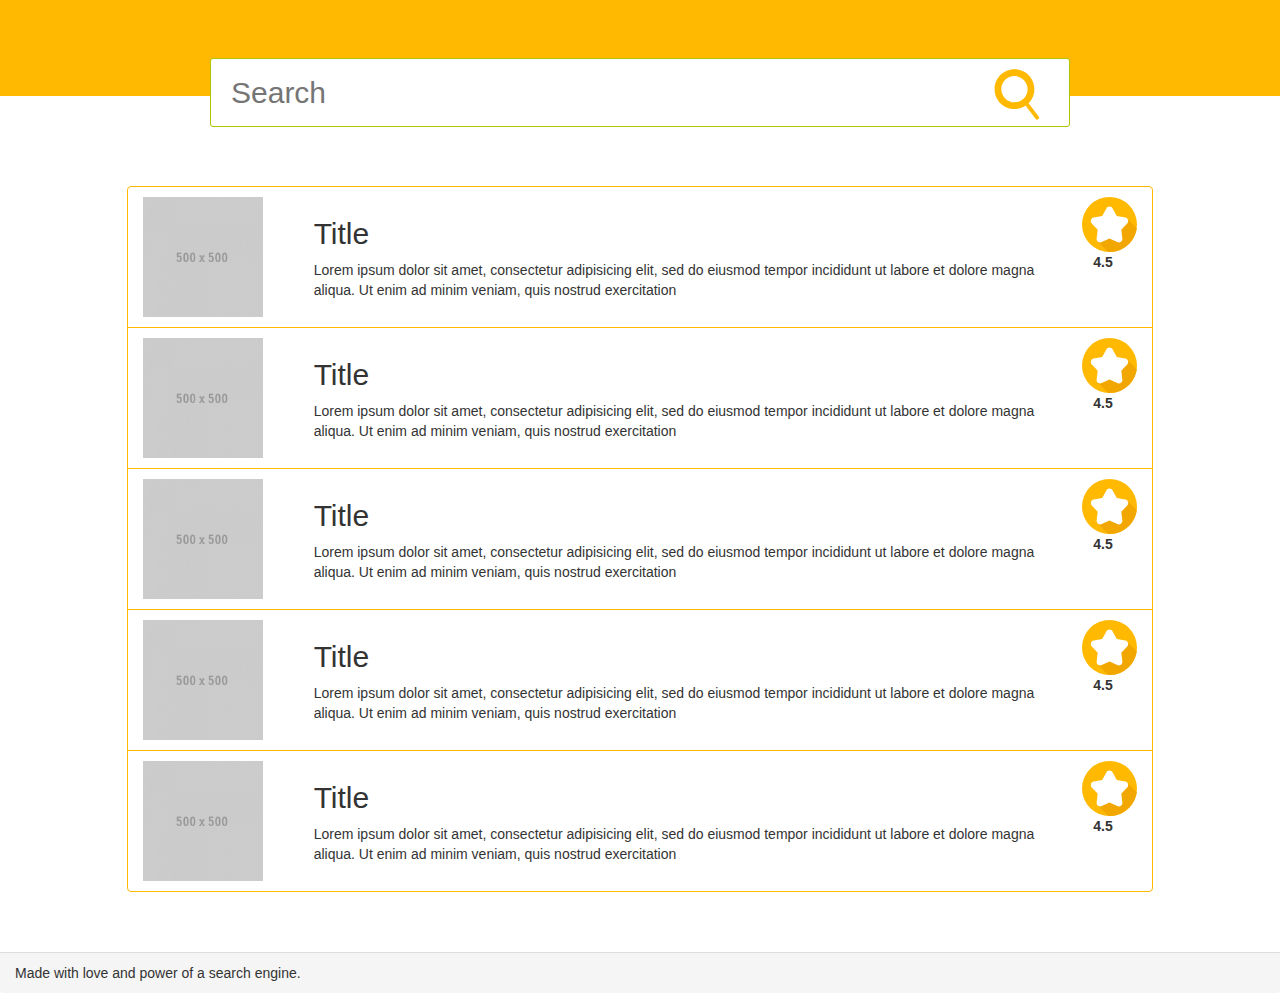
<file: search.html>
<!DOCTYPE html>
<html lang="en">
<head>
    <meta charset="UTF-8">
    <title>Search</title>
    <link rel="stylesheet" href="">
    <link rel="stylesheet" href="https://maxcdn.bootstrapcdn.com/bootstrap/3.3.6/css/bootstrap.min.css">
    <style>

.search-box {
    width: 100%;
    height: 100%;
    color: #6f6f6f;
    background-color: #fff;
    font-size: 30px;
    padding-left: 20px;
    padding-right: 20px;
    outline: 0;
    border-radius: 3px;
    border: 1px solid #b0c500;
}

.title {
    font-size: 40px;
    color: white !important;
    text-align: center;
    padding-top: 40px;
}

.jumbotron {
    height: 92px;
    width: 100%;
    background-color: #ffb900;
}

.search-box-container {
    width: 860px;
    height: 69px;
    margin-left: auto;
    margin-right: auto;
    margin-top: 10px;
    border-radius: 5px;
}

.input-logo-fix {
    height: 60px;
    position: absolute;
    border-radius: 5px;
    right: 18%;
    top: 65px;
    background-color: rgba(255, 255, 255, 0);
}

.listing {
    background-color: white;
    padding: 10px;
    border-radius: 5px;
    margin: auto;
    left: 0;
    right: 0;
    width: 75%;
}

.panel-default {
    border-color: #ddd;
}
.panel {
    margin-bottom: 20px;
    background-color: #fff;
    border: 1px solid transparent;
    border-radius: 4px;
    -webkit-box-shadow: 0 1px 1px rgba(0,0,0,.05);
    box-shadow: 0 1px 1px rgba(0,0,0,.05);
}

.panel-body {
    padding: 15px;
}

.centering{
    left: 0;
    width: 90%;
    right: 0;
    margin: auto;
}


.list-group-item {
    border: 1px solid #ffb900;
}
.height-fix{
    max-height: 120px
}
.star-fix{
    max-height: 60px;
}
    </style>
</head>
<body>
<header class='jumbotron'>
  <div class='search-box-container'>
    <input type='text' class='search-box' placeholder='Search' autofocus ng-model='query' ng-change='delayedSearch(0)'>
    <img class="input-logo-fix" src="./img/magnifying-glass.svg">
  </div>
</header>
<div class="container">




<br><br><br>
<!-- listing container -->
<ul class="list-group centering">
  <li class="list-group-item">
    <div class="row">
        <div class="col-md-2"><img class="img-responsive height-fix" src="./img/img_350X350.gif" alt=""></div>
        <div class="col-md-9">
          <section class='results'>
            <article class='result'>
              <h2>Title</h2>
              <p>Lorem ipsum dolor sit amet, consectetur adipisicing elit, sed do eiusmod
              tempor incididunt ut labore et dolore magna aliqua. Ut enim ad minim veniam,
              quis nostrud exercitation </p>
            </article>
          </section>
        </div>
        <div class="col-md-1">
        <img src="./img/Rating-system.svg" alt="" class=" star-fix img-responsive">
        <span class="rating">&nbsp;&nbsp;&nbsp;<b>4.5</b></span>
        </div>
    </div>
    </li>
  <li class="list-group-item">
    <div class="row">
        <div class="col-md-2"><img class="img-responsive height-fix" src="./img/img_350X350.gif" alt=""></div>
        <div class="col-md-9">
          <section class='results'>
            <article class='result'>
              <h2>Title</h2>
              <p>Lorem ipsum dolor sit amet, consectetur adipisicing elit, sed do eiusmod
              tempor incididunt ut labore et dolore magna aliqua. Ut enim ad minim veniam,
              quis nostrud exercitation </p>
            </article>
          </section>
        </div>
        <div class="col-md-1">
        <img src="./img/Rating-system.svg" alt="" class=" star-fix img-responsive">
        <span class="rating">&nbsp;&nbsp;&nbsp;<b>4.5</b></span>
        </div>
    </div>
        </li>

  <li class="list-group-item">
    <div class="row">
        <div class="col-md-2"><img class="img-responsive height-fix" src="./img/img_350X350.gif" alt=""></div>
        <div class="col-md-9">
          <section class='results'>
            <article class='result'>
              <h2>Title</h2>
              <p>Lorem ipsum dolor sit amet, consectetur adipisicing elit, sed do eiusmod
              tempor incididunt ut labore et dolore magna aliqua. Ut enim ad minim veniam,
              quis nostrud exercitation </p>
            </article>
          </section>
        </div>
        <div class="col-md-1">
        <img src="./img/Rating-system.svg" alt="" class=" star-fix img-responsive">
        <span class="rating">&nbsp;&nbsp;&nbsp;<b>4.5</b></span>
        </div>
    </div>
  <li class="list-group-item">
    <div class="row">
        <div class="col-md-2"><img class="img-responsive height-fix" src="./img/img_350X350.gif" alt=""></div>
        <div class="col-md-9">
          <section class='results'>
            <article class='result'>
              <h2>Title</h2>
              <p>Lorem ipsum dolor sit amet, consectetur adipisicing elit, sed do eiusmod
              tempor incididunt ut labore et dolore magna aliqua. Ut enim ad minim veniam,
              quis nostrud exercitation </p>
            </article>
          </section>
        </div>
        <div class="col-md-1">
        <img src="./img/Rating-system.svg" alt="" class=" star-fix img-responsive">
        <span class="rating">&nbsp;&nbsp;&nbsp;<b>4.5</b></span>
        </div>
    </div>
        </li>

  <li class="list-group-item">
    <div class="row">
        <div class="col-md-2"><img class="img-responsive height-fix" src="./img/img_350X350.gif" alt=""></div>
        <div class="col-md-9">
          <section class='results'>
            <article class='result'>
              <h2>Title</h2>
              <p>Lorem ipsum dolor sit amet, consectetur adipisicing elit, sed do eiusmod
              tempor incididunt ut labore et dolore magna aliqua. Ut enim ad minim veniam,
              quis nostrud exercitation </p>
            </article>
          </section>
        </div>
        <div class="col-md-1">
        <img src="./img/Rating-system.svg" alt="" class=" star-fix img-responsive">
        <span class="rating">&nbsp;&nbsp;&nbsp;<b>4.5</b></span>
        </div>
    </div>
  </li>
  </ul>

<br><br><br>
</div>
<footer class="panel-footer">
    Made with love and power of a search engine.
</footer>
<scripts src="https://maxcdn.bootstrapcdn.com/bootstrap/3.3.6/js/bootstrap.min.js"></scripts>
</body>
</html>
</file>
